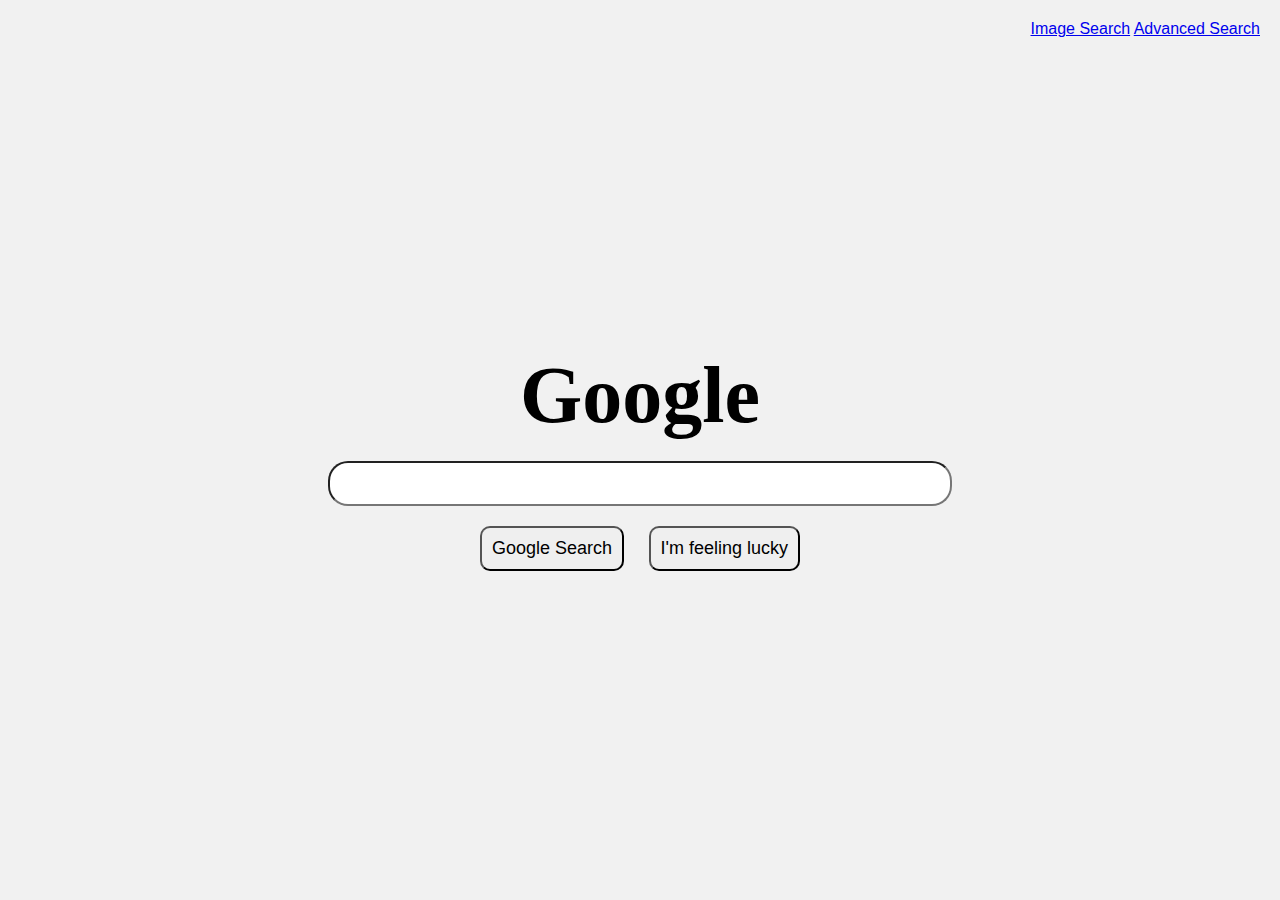
<file: project0/index.html>
<!DOCTYPE html>
<html lang="en">
  <head>
    <meta charset="UTF-8" />
    <meta name="viewport" content="width=device-width, initial-scale=1.0" />
    <title>Document</title>
    <style>
      body {
        display: flex;
        flex-direction: column;
        align-items: center;
        justify-content: center;
        height: 100vh;
        margin: 0;
        background-color: #f1f1f1;
        font-family: Arial, sans-serif;
      }
      .nav {
        position: absolute;
        top: 20px;
        right: 20px;
      }
      .search {
        text-align: center;
      }
      h1 {
        font-size: 80px;
        font-family: product-sans;
        margin: 20px;
      }
      .search input[type="text"] {
        border-radius: 20px;
        display: block;
        margin: 20px auto;
        padding: 10px;
        font-size: 18px;
        width: 600px;
      }
      .search input[type="submit"] {
        border-radius: 10px;
        margin: 0px 10px;
        padding: 10px;
        font-size: 18px;
      }
    </style>
  </head>
  <body>
    <div class="nav">
      <a href="ImgSearch.html">Image Search</a>
      <a href="AdvSearch.html">Advanced Search</a>
    </div>
    <div class="search">
      <h1>Google</h1>
      <form action="https://www.google.com/search">
        <input type="text" name="q" />
        <div class="btn">
          <input type="submit" value="Google Search" />
          <input type="submit" value="I'm feeling lucky" onclick="document.getElementById('searchForm').action+='&btnI';"/>
        </div>
      </form>
    </div>
  </body>
</html>
</file>
